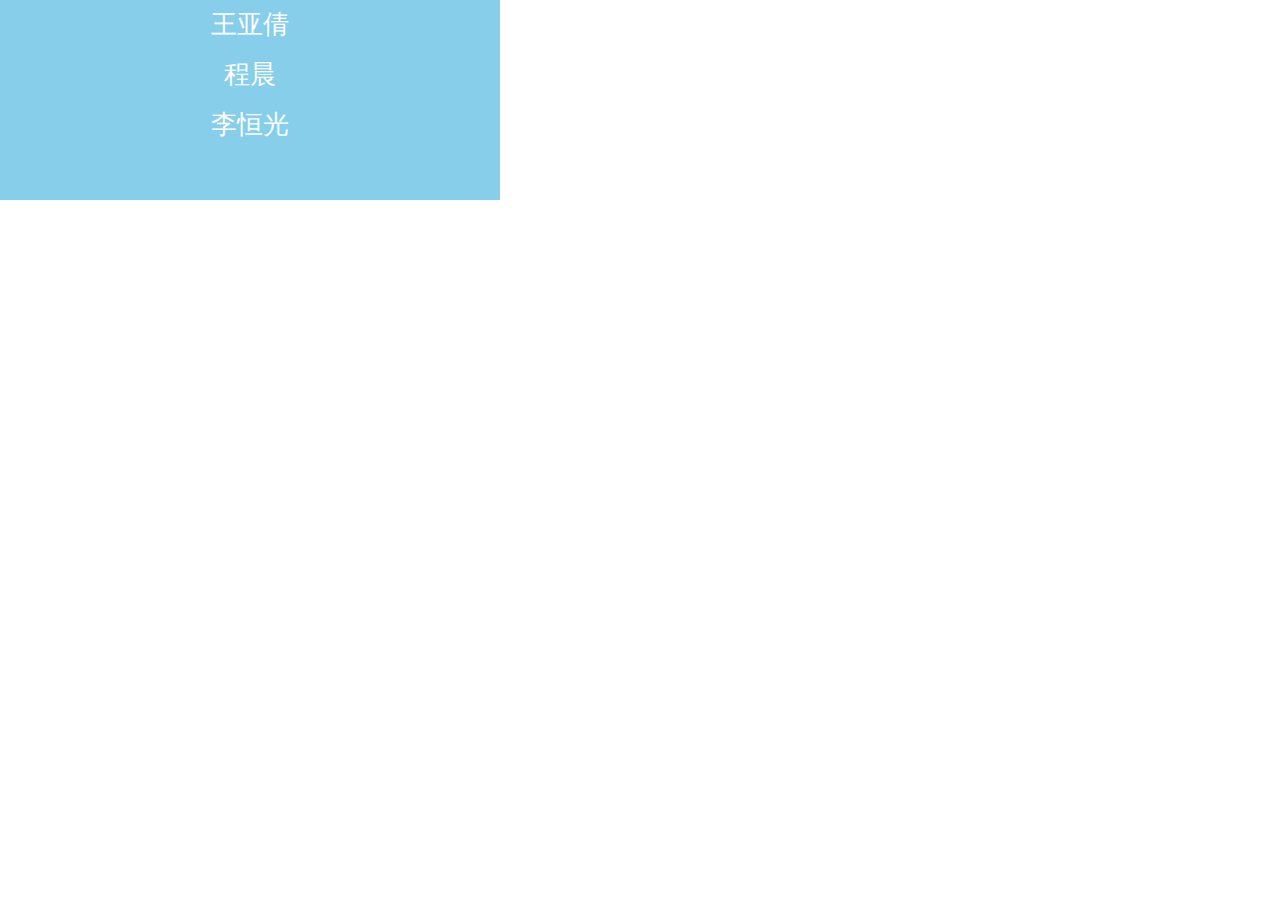
<file: index.html>
<!DOCTYPE html>
<html>
  <head>
    <meta charset="utf-8">
    <title>resume-a-resume</title>
    <link rel="stylesheet" type="text/css" href="css/index.css"/>
  </head>

  <body>
    <div>
      <p><a href="detaile.html">王亚倩</a></p>
      <p>程晨</p>
      <p>李恒光</p>
    </div>
  </body>
</html>
</file>
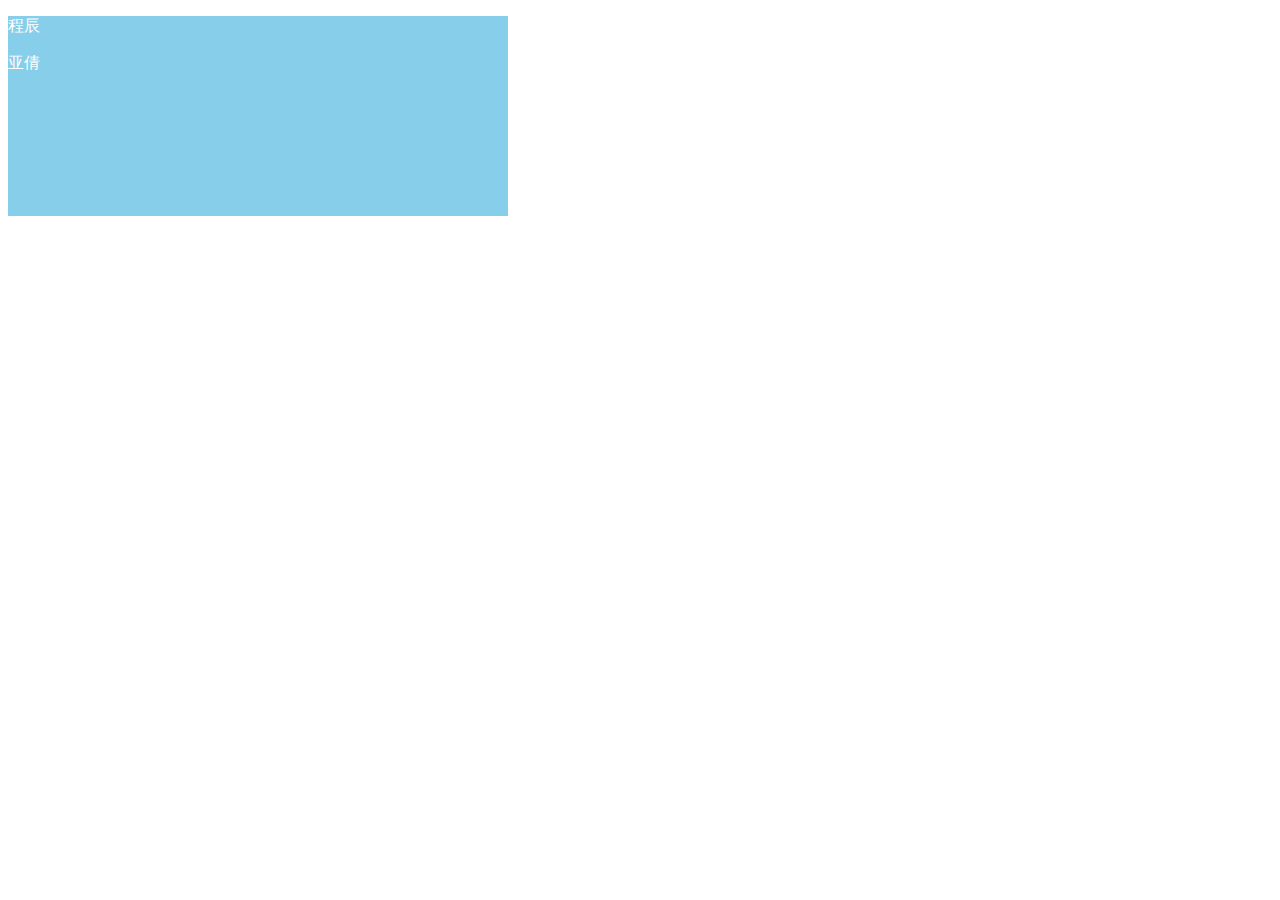
<file: js/index.html>
<!DOCTYPE html>
<html>
  <head>
    <meta charset="utf-8">
    <title>resume-a-resume</title>
  </head>
  <style>
    div {
      height:200px;
      width:500px;
      background-color: skyblue;
    }
    p {
      color: white;
      font-size: 16px;
    }
  </style>

  <body>
    <div>
      <p>程辰</p>
      <p>亚倩</p>
    </div>
  </body>
</html>
</file>
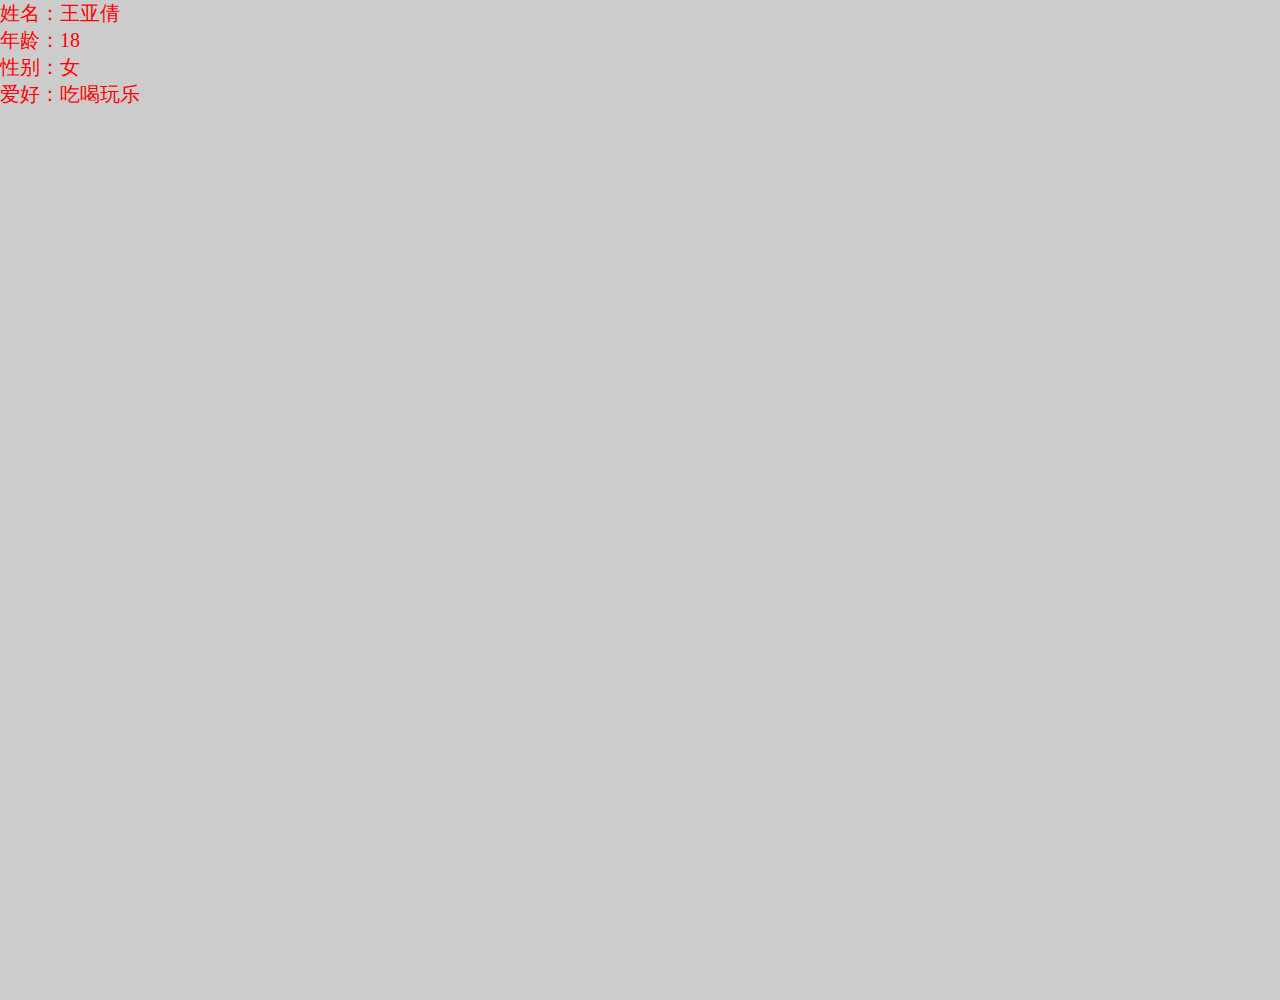
<file: detaile.html>
<!DOCTYPE html>
<html lang="en">
<head>
    <meta charset="UTF-8">
    <title>Title</title>
    <link rel="stylesheet" href="css/detile.css">
</head>
<body>
  <p>姓名：王亚倩</p>
  <p>年龄：18</p>
  <p>性别：女</p>
  <p>爱好：吃喝玩乐</p>
</body>
</html>
</file>
<file: css/index.css>
*{
    margin:0;
    padding: 0;
}
    div {
      height:200px;
      width:500px;
      background-color: skyblue;
    }
    p {
      color: white;
      font-size: 26px;
        text-align: center;
        line-height:50px;
    }
    a{
        text-decoration: none;
        font-size: 26px;
        text-align: center;
        line-height:50px;
        color:white;
    }
</file>
<file: css/detile.css>
*{
    margin: 0;
    padding: 0;
}
body{
    width: 1000px;
    height: 1000px;
    background-color: #ccc;
}
p{
    color:red;
    font-size:20px;
}
</file>
